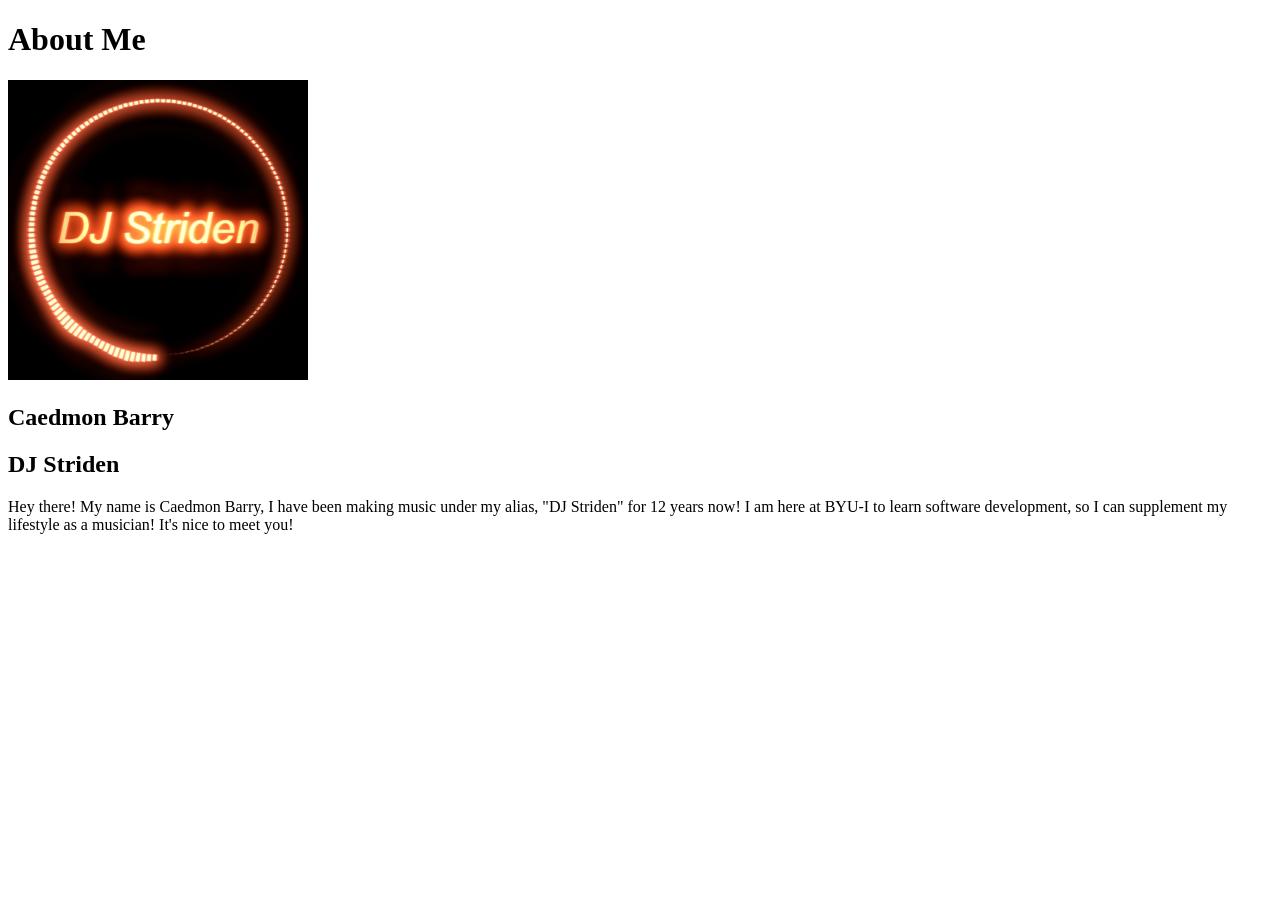
<file: aboutme/index.html>
<!DOCTYPE html>
<html lang="en">
<head>
    <meta charset="UTF-8">
    <meta name="viewport" content="width=device-width, initial-scale=1.0">
    <title>Welcome To My World</title>
</head>
<body>
    <!--Comment Like This-->
    <h1>About Me</h1>
    <img src="images/DJS.jpg" width="300" height="300" alt="DJ Striden Logo">
    <h2>Caedmon Barry</h2>
    <h2>DJ Striden</h2>
    <p>Hey there! My name is Caedmon Barry, I have been making music under my alias, "DJ Striden"
        for 12 years now! I am here at BYU-I to learn software development, so I can supplement
        my lifestyle as a musician! It's nice to meet you!
    </p>
</body>
</html>
</file>
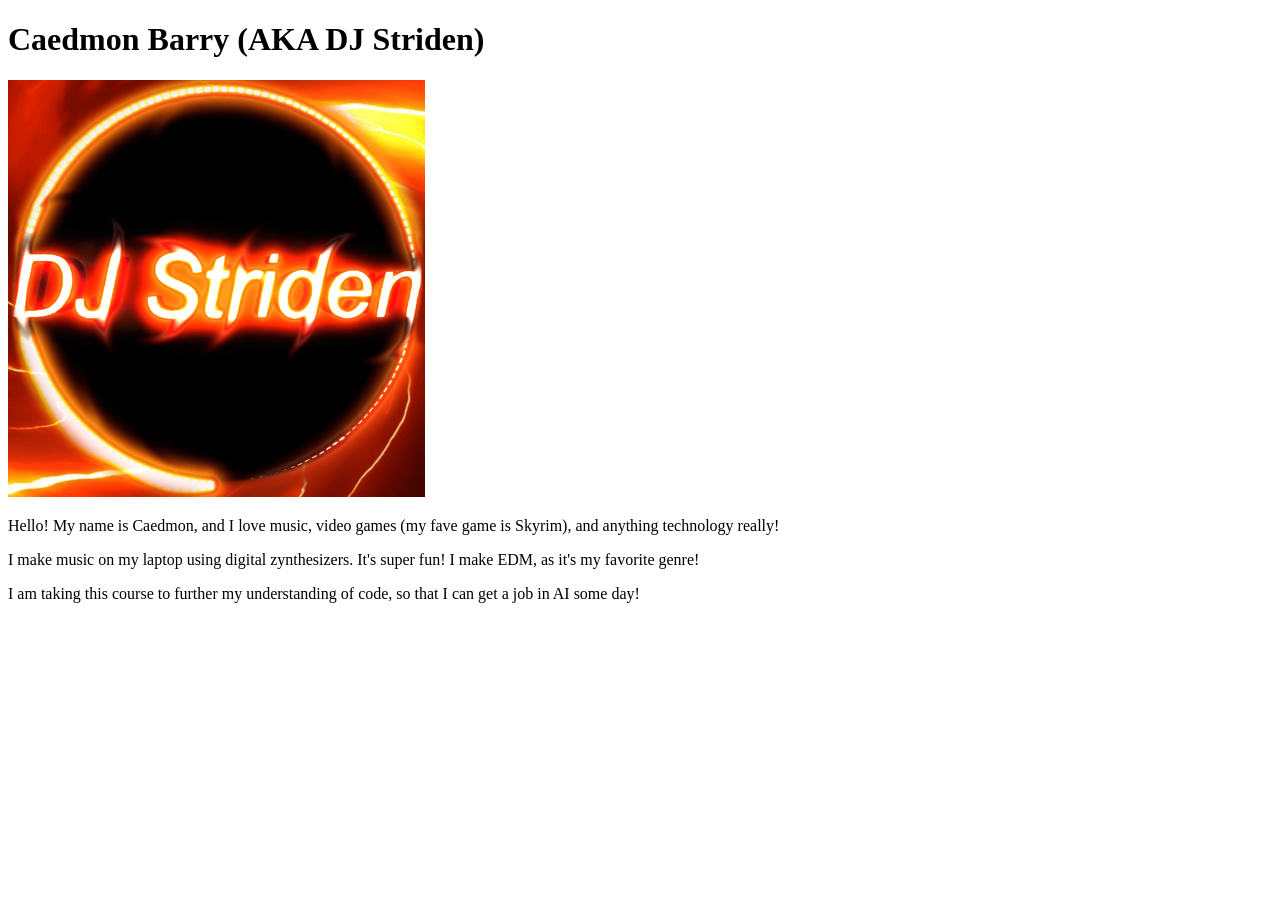
<file: striden/index.html>
<!DOCTYPE html>
<html lang="en">
<head>
    <meta charset="UTF-8">
    <meta name="viewport" content="width=device-width, initial-scale=1.0">
    <title>wdd130</title>
</head>
<body>
    <h1>Caedmon Barry (AKA DJ Striden)</h1>
    <img src="images/caedmon-musician-alias.jpg" alt="Picture of Caedmon's musician alies, DJ Striden" width="33%">
    <p>Hello! My name is Caedmon, and I love music, video games (my fave game is Skyrim), and anything technology really!</p>
    <p>I make music on my laptop using digital zynthesizers. It's super fun! I make EDM, as it's my favorite genre!</p>
    <p>I am taking this course to further my understanding of code, so that I can get a job in AI some day!</p>
</body>
</html>
</file>
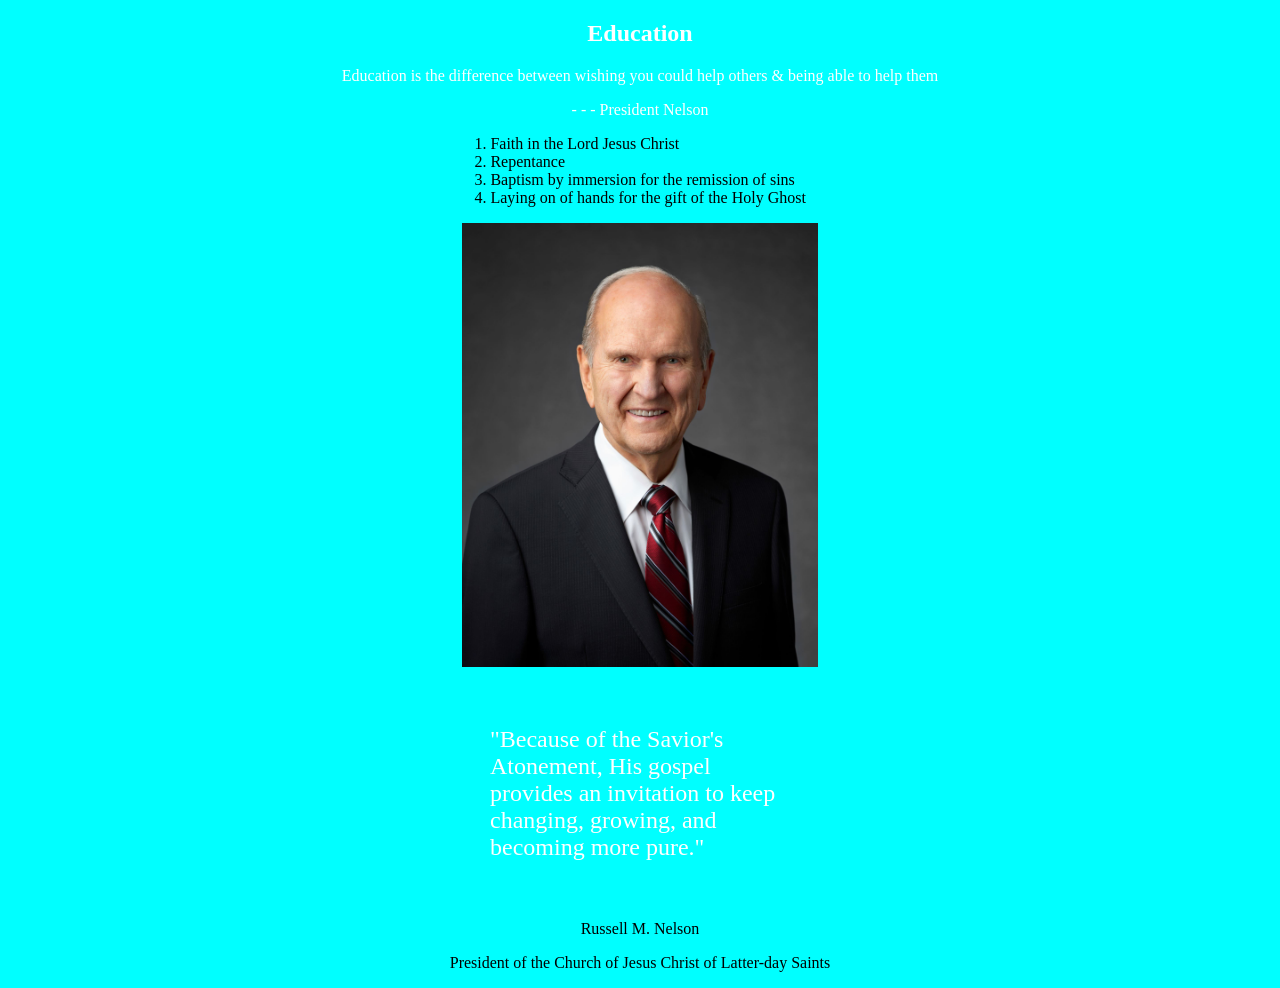
<file: ice/ice4.html>
<!DOCTYPE html>
<html lang="en">
<head>
    <meta charset="UTF-8">
    <meta name="viewport" content="width=device-width, initial-scale=1.0">
    <title>President Nelson</title>
    <link rel="stylesheet" href="styles/icestyles4.css">
</head>
<body>
    <main>
        <section class="top">
            <h1>Education</h1>
            <p>Education is the difference between wishing you could help others & being able to help them</p>
            <p class="boldparagraph">- - - President Nelson</p>
        </section>
        <div class="list">
            <ol>
                <li>Faith in the Lord Jesus Christ</li>
                <li>Repentance</li>
                <li>Baptism by immersion for the remission of sins</li>
                <li>Laying on of hands for the gift of the Holy Ghost</li>
            </ol>
        </div>
        <figure>
            <img id="heroimage" src="images/presnelson2018.jpeg" alt="President Nelson portrait.">
            <blockquote>
                "Because of the Savior's Atonement, His gospel provides an invitation to keep changing, growing, and becoming more pure."
            </blockquote>
            <figcaption>Russell M. Nelson</figcaption>
        </figure>
        <p>President of the Church of Jesus Christ of Latter-day Saints</p>
    </main>

</body>
</html>
</file>
<file: ice/styles/icestyles4.css>
body{
    background-color: aqua;
}
.top{
    color: white;
    text-align: center;
}
.top h1:hover{
    color: black;
}
.list{
    width: 30%;
    margin: 0 auto;
}
#heroimage{
    width: 30%;
    display: block;
    margin: 0 auto;
}
blockquote{
    color: #fff;
    font-size: 1.5em;
    max-width: 300px;
    margin: 0 auto;
    padding: 5%;
}
figcaption{
    text-align: center;
}
main p{
    text-align: center;
}
</file>
